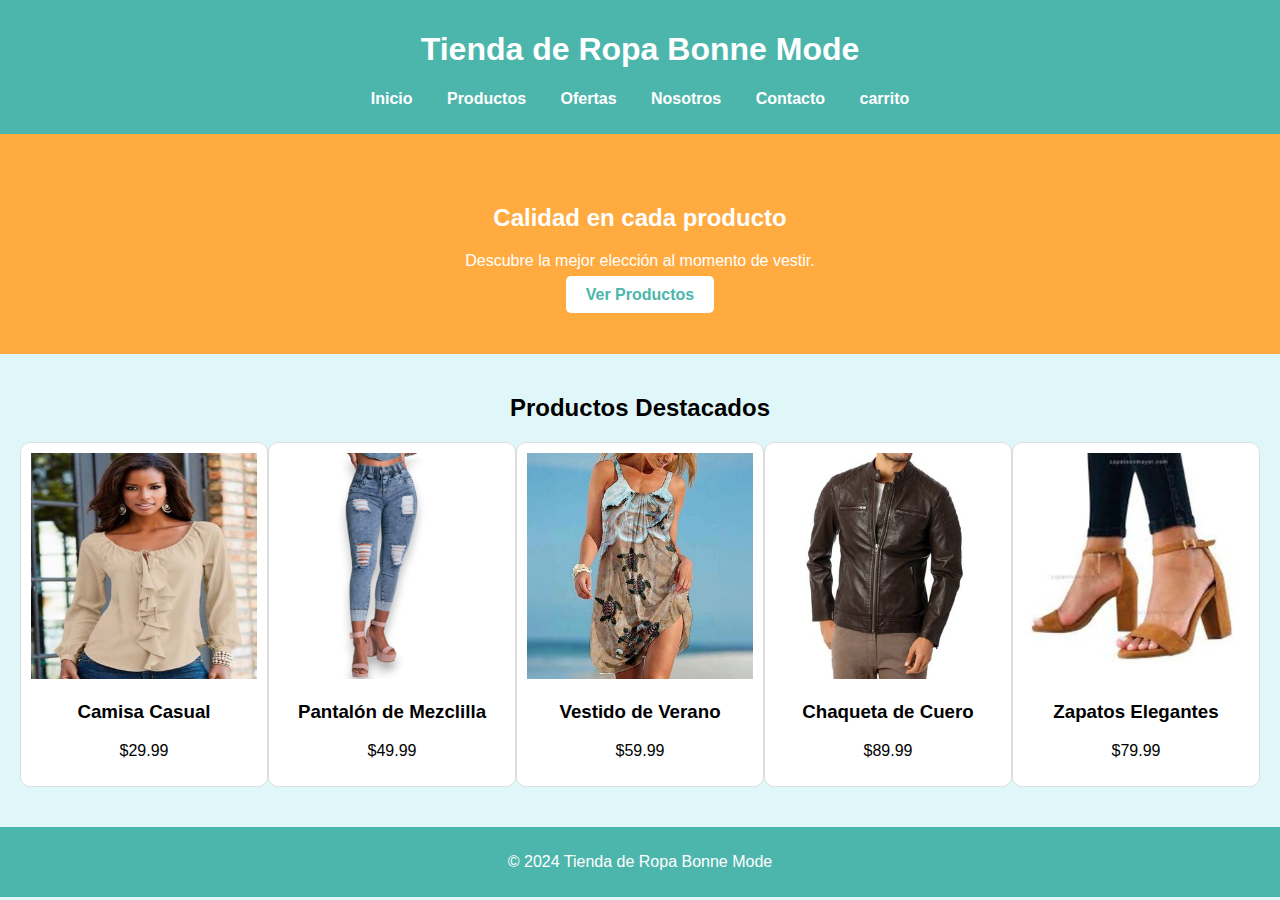
<file: html/index.html>
<!DOCTYPE html>
<html lang="es">
<head>
    <meta charset="UTF-8">
    <meta name="viewport" content="width=device-width, initial-scale=1.0">
    <title>Tienda de Ropa - Inicio</title>
    <link rel="stylesheet" href="\css\home.css">
</head>
<body>
    <header>
        <div class="logo">
            <h1>Tienda de Ropa Bonne Mode</h1>
        </div>
        <nav>
            <ul>
                <li><a href="index.html">Inicio</a></li>
                <li><a href="productos.html">Productos</a></li>
                <li><a href="ofertas.html">Ofertas</a></li>
                <li><a href="nosotros.html">Nosotros</a></li>
                <li><a href="contacto.html">Contacto</a></li>
                <li><a href="Carrito.html">carrito</a></li>
            </ul>
        </nav>
    </header>

    <main>
        <section class="hero">
            <h2>Calidad en cada producto</h2>
            <p>Descubre la mejor elección al momento de vestir.</p>
            <a href="productos.html" class="btn">Ver Productos</a>
        </section>

        <section class="destacados">
            <h2>Productos Destacados</h2>
            <div class="productos-grid">
                <div class="producto">
                    <img src="\img\camisa casual.jpg" alt="Camisa Casual">
                    <h3>Camisa Casual</h3>
                    <p>$29.99</p>
                </div>
                <div class="producto">
                    <img src="\img\pantalon mesc.png" alt="Pantalón de Mezclilla">
                    <h3>Pantalón de Mezclilla</h3>
                    <p>$49.99</p>
                </div>
                <div class="producto">
                    <img src="\img\vestido de verano.jpg" alt="Vestido de Verano">
                    <h3>Vestido de Verano</h3>
                    <p>$59.99</p>
                </div>
                <div class="producto">
                    <img src="\img\chaqueta.jpg" alt="Chaqueta de Cuero">
                    <h3>Chaqueta de Cuero</h3>
                    <p>$89.99</p>
                </div>
                <div class="producto">
                    <img src="\img\zapatos.jpg" alt="Zapatos Elegantes">
                    <h3>Zapatos Elegantes</h3>
                    <p>$79.99</p>
                </div>
            </div>
        </section>
    </main>

    <footer>
        <p>&copy; 2024 Tienda de Ropa Bonne Mode</p>
    </footer>
</body>
</html>
</file>
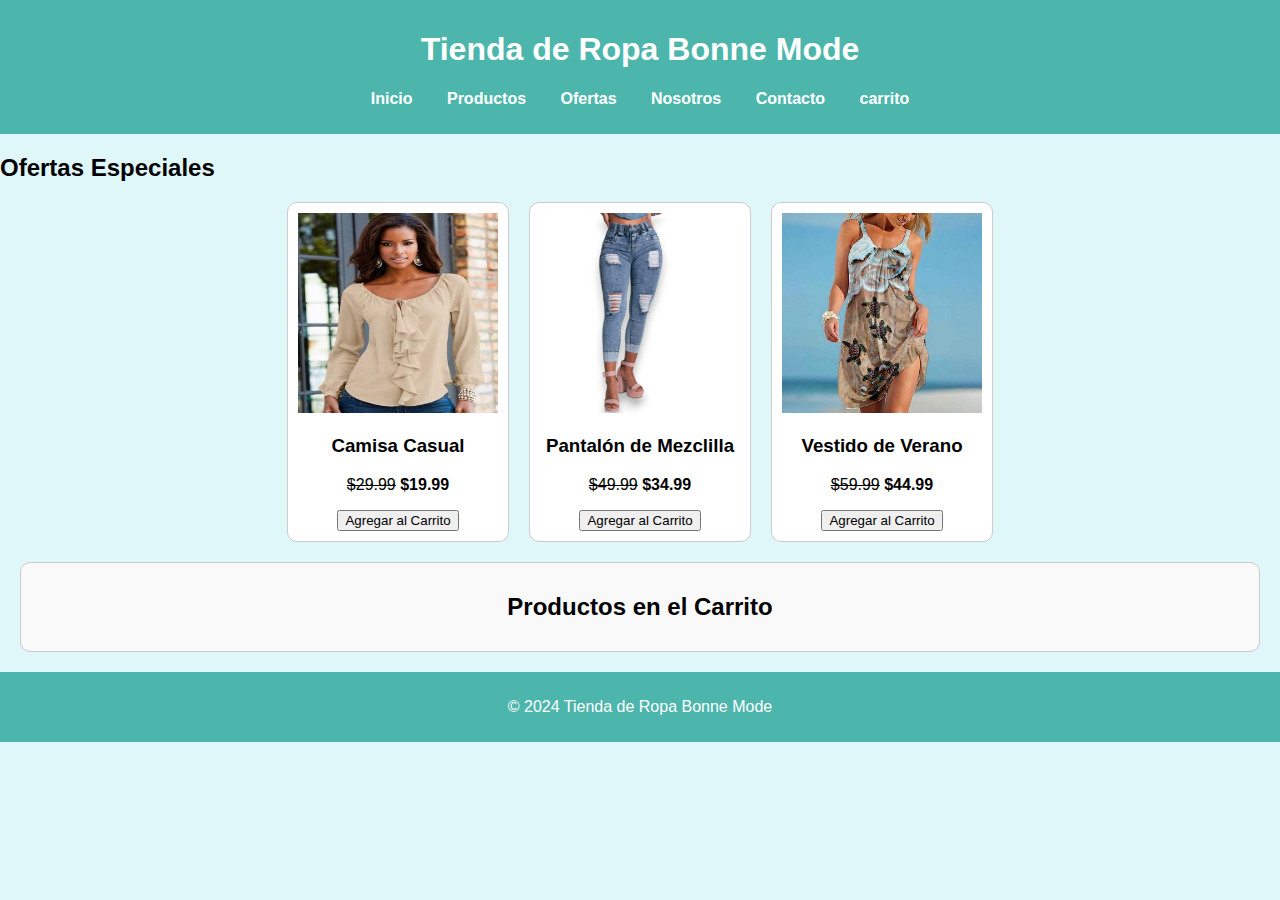
<file: html/Carrito.html>
<!DOCTYPE html>
<html lang="es">
<head>
    <meta charset="UTF-8">
    <meta name="viewport" content="width=device-width, initial-scale=1.0">
    <title>Tienda de Ropa Bonne Mode - Ofertas</title>
    <link rel="stylesheet" href="\css\ofertas.css">
    <style>
        body {
            font-family: Arial, sans-serif;
        }

        .producto-detalle {
            display: flex;
            justify-content: center;
            flex-wrap: wrap;
            gap: 20px;
        }

        .producto {
            border: 1px solid #ccc;
            border-radius: 10px;
            padding: 10px;
            text-align: center;
            width: 200px;
        }

        .carrito {
            margin: 20px;
            border: 1px solid #ccc;
            padding: 10px;
            border-radius: 10px;
            background-color: #f9f9f9;
        }

        .carrito h2 {
            text-align: center;
        }

        .carrito ul {
            list-style-type: none;
            padding: 0;
        }
    </style>
    <script>
        let carrito = [];

        function agregarAlCarrito(nombre, precio) {
            carrito.push({ nombre, precio });
            actualizarCarrito();
        }

        function actualizarCarrito() {
            const carritoLista = document.getElementById('carrito-lista');
            carritoLista.innerHTML = '';

            carrito.forEach(item => {
                const li = document.createElement('li');
                li.textContent = `${item.nombre} - $${item.precio}`;
                carritoLista.appendChild(li);
            });
        }
    </script>
</head>
<body>
    <header>
        <div class="logo">
            <h1>Tienda de Ropa Bonne Mode</h1>
        </div>
        <nav>
            <ul>
                <li><a href="index.html">Inicio</a></li>
                <li><a href="productos.html">Productos</a></li>
                <li><a href="ofertas.html">Ofertas</a></li>
                <li><a href="nosotros.html">Nosotros</a></li>
                <li><a href="contacto.html">Contacto</a></li>
                <li><a href="Carrito.html">carrito</a></li>
            </ul>
        </nav>
    </header>

    <main>
        <section class="productos-lista">
            <h2>Ofertas Especiales</h2>
            <div class="producto-detalle">
                <div class="producto">
                    <img src="\img\camisa casual.jpg" alt="Camisa Casual">
                    <h3>Camisa Casual</h3>
                    <p><s>$29.99</s> <strong>$19.99</strong></p>
                    <button onclick="agregarAlCarrito('Camisa Casual', 19.99)">Agregar al Carrito</button>
                </div>
                <div class="producto">
                    <img src="\img\pantalon mesc.png" alt="Pantalón de Mezclilla">
                    <h3>Pantalón de Mezclilla</h3>
                    <p><s>$49.99</s> <strong>$34.99</strong></p>
                    <button onclick="agregarAlCarrito('Pantalón de Mezclilla', 34.99)">Agregar al Carrito</button>
                </div>
                <div class="producto">
                    <img src="\img\vestido de verano.jpg" alt="Vestido de Verano">
                    <h3>Vestido de Verano</h3>
                    <p><s>$59.99</s> <strong>$44.99</strong></p>
                    <button onclick="agregarAlCarrito('Vestido de Verano', 44.99)">Agregar al Carrito</button>
                </div>
            </div>
        </section>

        <section class="carrito">
            <h2>Productos en el Carrito</h2>
            <ul id="carrito-lista"></ul>
        </section>
    </main>

    <footer>
        <p>&copy; 2024 Tienda de Ropa Bonne Mode</p>
    </footer>
</body>
</html>
</file>
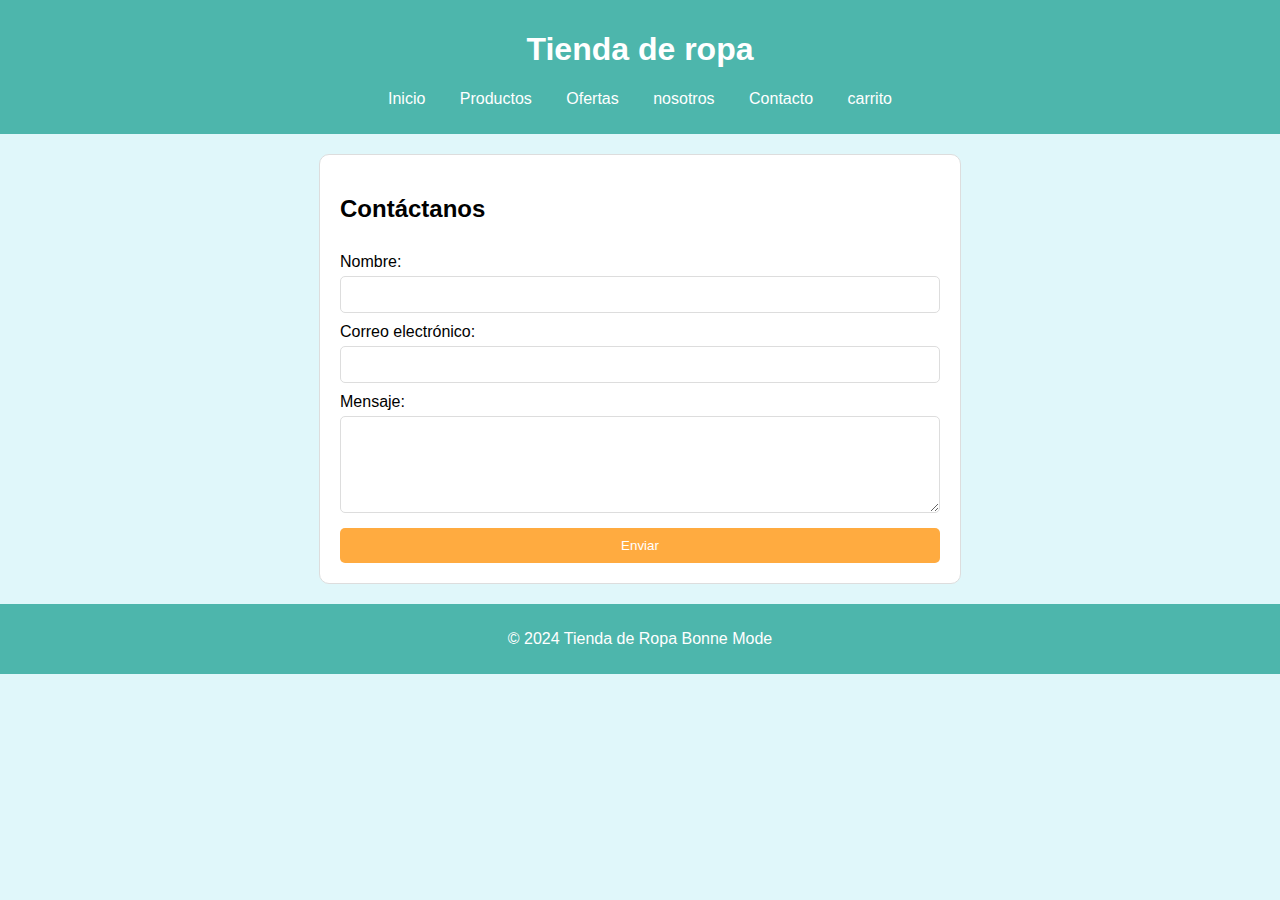
<file: html/contacto.html>
<!DOCTYPE html>
<html lang="es">
<head>
    <meta charset="UTF-8">
    <meta name="viewport" content="width=device-width, initial-scale=1.0">
    <title>Tienda de Ropa Bonne Moda - Contacto</title>
    <link rel="stylesheet" href="\css\contacto.css">
</head>
<body>
    <header>
        <div class="logo">
            <h1>Tienda de ropa</h1>
        </div>
        <nav>
            <ul>
                <li><a href="index.html">Inicio</a></li>
                <li><a href="productos.html">Productos</a></li>
                <li><a href="ofertas.html">Ofertas</a></li>
                <li><a href="nosotros.html">nosotros</a></li>
                <li><a href="contacto.html">Contacto</a></li>
                <li><a href="Carrito.html">carrito</a></li>
            </ul>
            </ul>
        </nav>
    </header>

    <main>
        <section class="contacto-form">
            <h2>Contáctanos</h2>
            <form>
                <label for="nombre">Nombre:</label>
                <input type="text" id="nombre" name="nombre" required>

                <label for="email">Correo electrónico:</label>
                <input type="email" id="email" name="email" required>

                <label for="mensaje">Mensaje:</label>
                <textarea id="mensaje" name="mensaje" rows="5" required></textarea>

                <button type="submit">Enviar</button>
            </form>
        </section>
    </main>

    <footer>
        <p>&copy; 2024 Tienda de Ropa Bonne Mode </p>
    </footer>
</body>
</html>
</file>
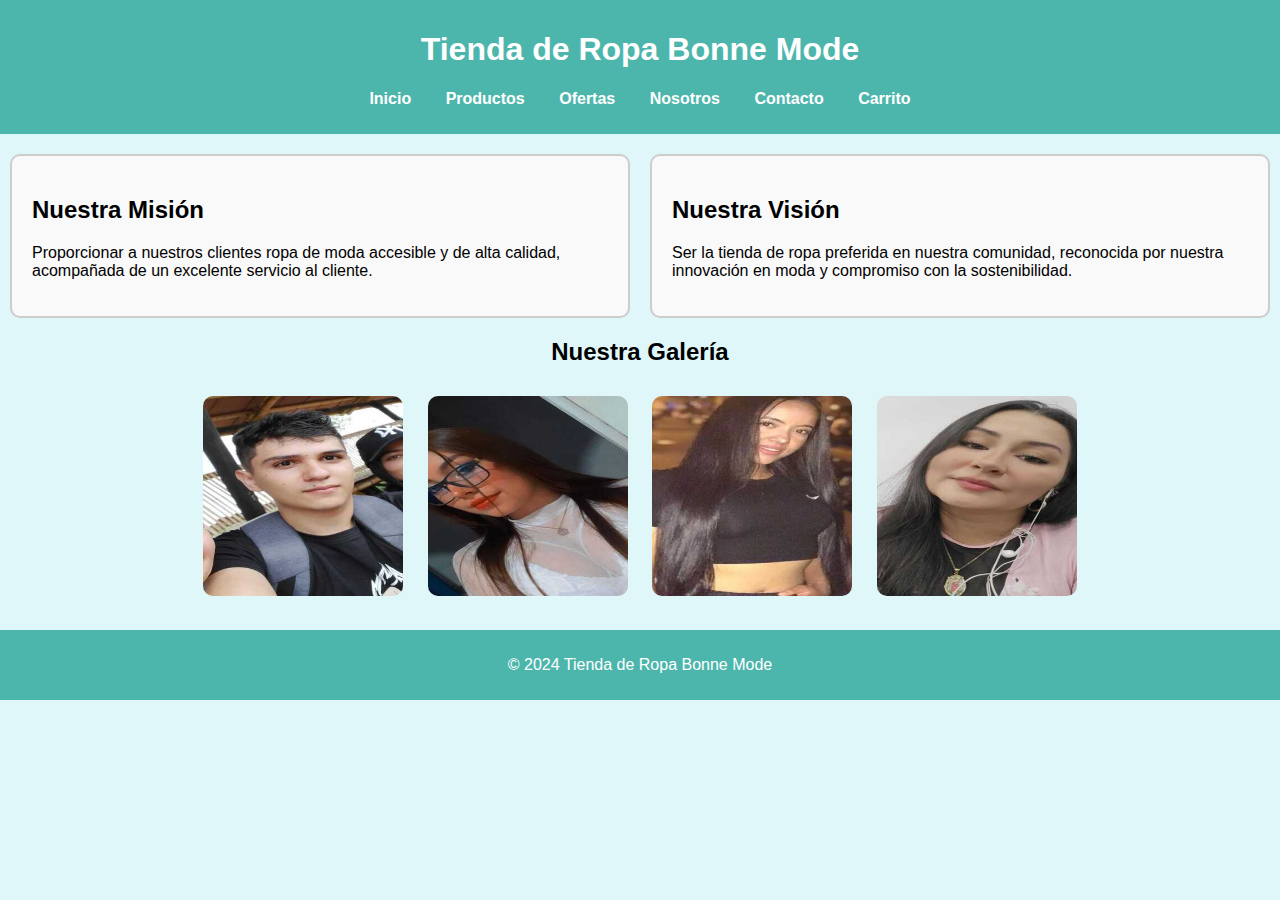
<file: html/nosotros.html>
<!DOCTYPE html>
<html lang="es">
<head>
    <meta charset="UTF-8">
    <meta name="viewport" content="width=device-width, initial-scale=1.0">
    <title>Tienda de Ropa Bonne Mode - Nosotros</title>
    <link rel="stylesheet" href="\css\Nosotros.css">
    <style>
        .vision-mision {
            display: flex;
            justify-content: space-around;
            margin: 20px 0;
        }
        .mision, .vision {
            border: 2px solid #ccc;
            padding: 20px;
            border-radius: 10px;
            width: 45%;
            background-color: #f9f9f9;
        }
        .galeria {
            text-align: center;
            margin: 20px 0;
        }
        .imagenes img {
            margin: 10px;
            width: 200px; /* Adjust width as needed */
            border-radius: 10px;
            cursor: pointer;
        }
    </style>
    <script>
        function mostrarNombre(nombre) {
            alert(`Este es ${nombre}`);
        }
    </script>
</head>
<body>
    <header>
        <div class="logo">
            <h1>Tienda de Ropa Bonne Mode</h1>
        </div>
        <nav>
            <ul>
                <li><a href="index.html">Inicio</a></li>
                <li><a href="productos.html">Productos</a></li>
                <li><a href="ofertas.html">Ofertas</a></li>
                <li><a href="nosotros.html">Nosotros</a></li>
                <li><a href="contacto.html">Contacto</a></li>
                <li><a href="Carrito.html">Carrito</a></li>
            </ul>
        </nav>
    </header>

    <main>
        <section class="vision-mision">
            <div class="mision">
                <h2>Nuestra Misión</h2>
                <p>Proporcionar a nuestros clientes ropa de moda accesible y de alta calidad, acompañada de un excelente servicio al cliente.</p>
            </div>
            <div class="vision">
                <h2>Nuestra Visión</h2>
                <p>Ser la tienda de ropa preferida en nuestra comunidad, reconocida por nuestra innovación en moda y compromiso con la sostenibilidad.</p>
            </div>
        </section>

        <section class="galeria">
            <h2>Nuestra Galería</h2>
            <div class="imagenes">
                <img src="\img\sebas.jpg" alt="Administrador" title="Administrador" onclick="mostrarNombre('Sebastian salinas')">
                <img src="\img\dahi.jpg" alt="Ejecutivo" title="Ejecutivo" onclick="mostrarNombre('Dahiana')">
                <img src="\img\karina.jpg" alt="Ventas" title="Ventas" onclick="mostrarNombre('Karina')">
                <img src="\img\lisbe.jpg" alt="Compras" title="Compras" onclick="mostrarNombre('Lisbe')">
            </div>
        </section>
    </main>

    <footer>
        <p>&copy; 2024 Tienda de Ropa Bonne Mode</p>
    </footer>
</body>
</html>
</file>
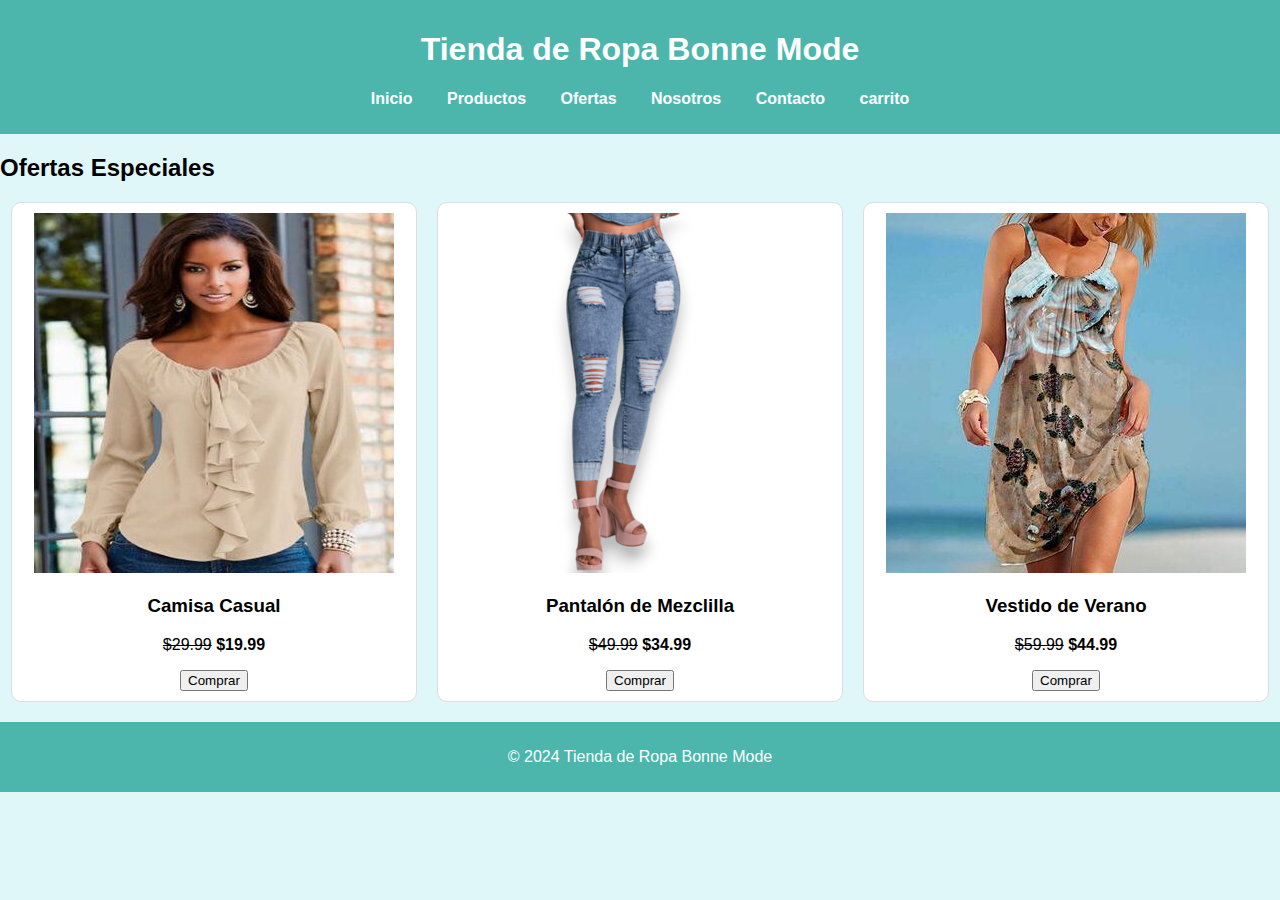
<file: html/ofertas.html>
<!DOCTYPE html>
<html lang="es">
<head>
    <meta charset="UTF-8">
    <meta name="viewport" content="width=device-width, initial-scale=1.0">
    <title>Tienda de Ropa Bonne Mode - Ofertas</title>
    <link rel="stylesheet" href="\css\ofertas.css">
    <style>
        body 
          
        .producto-detalle {
            display: flex;
            justify-content: center;
            flex-wrap: wrap;
            gap: 20px;
        }
        
    </style>
</head>
<body>
    <header>
        <div class="logo">
            <h1>Tienda de Ropa Bonne Mode</h1>
        </div>
        <nav>
            <ul>
                <li><a href="index.html">Inicio</a></li>
                <li><a href="productos.html">Productos</a></li>
                <li><a href="ofertas.html">Ofertas</a></li>
                <li><a href="nosotros.html">Nosotros</a></li>
                <li><a href="contacto.html">Contacto</a></li>
                <li><a href="Carrito.html">carrito</a></li>
                
            </ul>
        </nav>
    </header>

    <main>
        <section class="productos-lista">
            <h2>Ofertas Especiales</h2>
            <div class="producto-detalle">
                <div class="producto">
                    <img src="\img\camisa casual.jpg" alt="Camisa Casual">
                    <h3>Camisa Casual</h3>
                    <p><s>$29.99</s> <strong>$19.99</strong></p>
                    <button>Comprar</button>
                    
                </div>
                <div class="producto">
                    <img src="\img\pantalon mesc.png" alt="Pantalón de Mezclilla">
                    <h3>Pantalón de Mezclilla</h3>
                    <p><s>$49.99</s> <strong>$34.99</strong></p>
                    <button>Comprar</button>
                   
                </div>
                <div class="producto">
                    <img src="\img\vestido de verano.jpg" alt="Vestido de Verano">
                    <h3>Vestido de Verano</h3>
                    <p><s>$59.99</s> <strong>$44.99</strong></p>
                    <button>Comprar</button>
                    
                </div>
            </div>
        </section>
    </main>

    <footer>
        <p>&copy; 2024 Tienda de Ropa Bonne Mode</p>
    </footer>
</body>
</html>
</file>
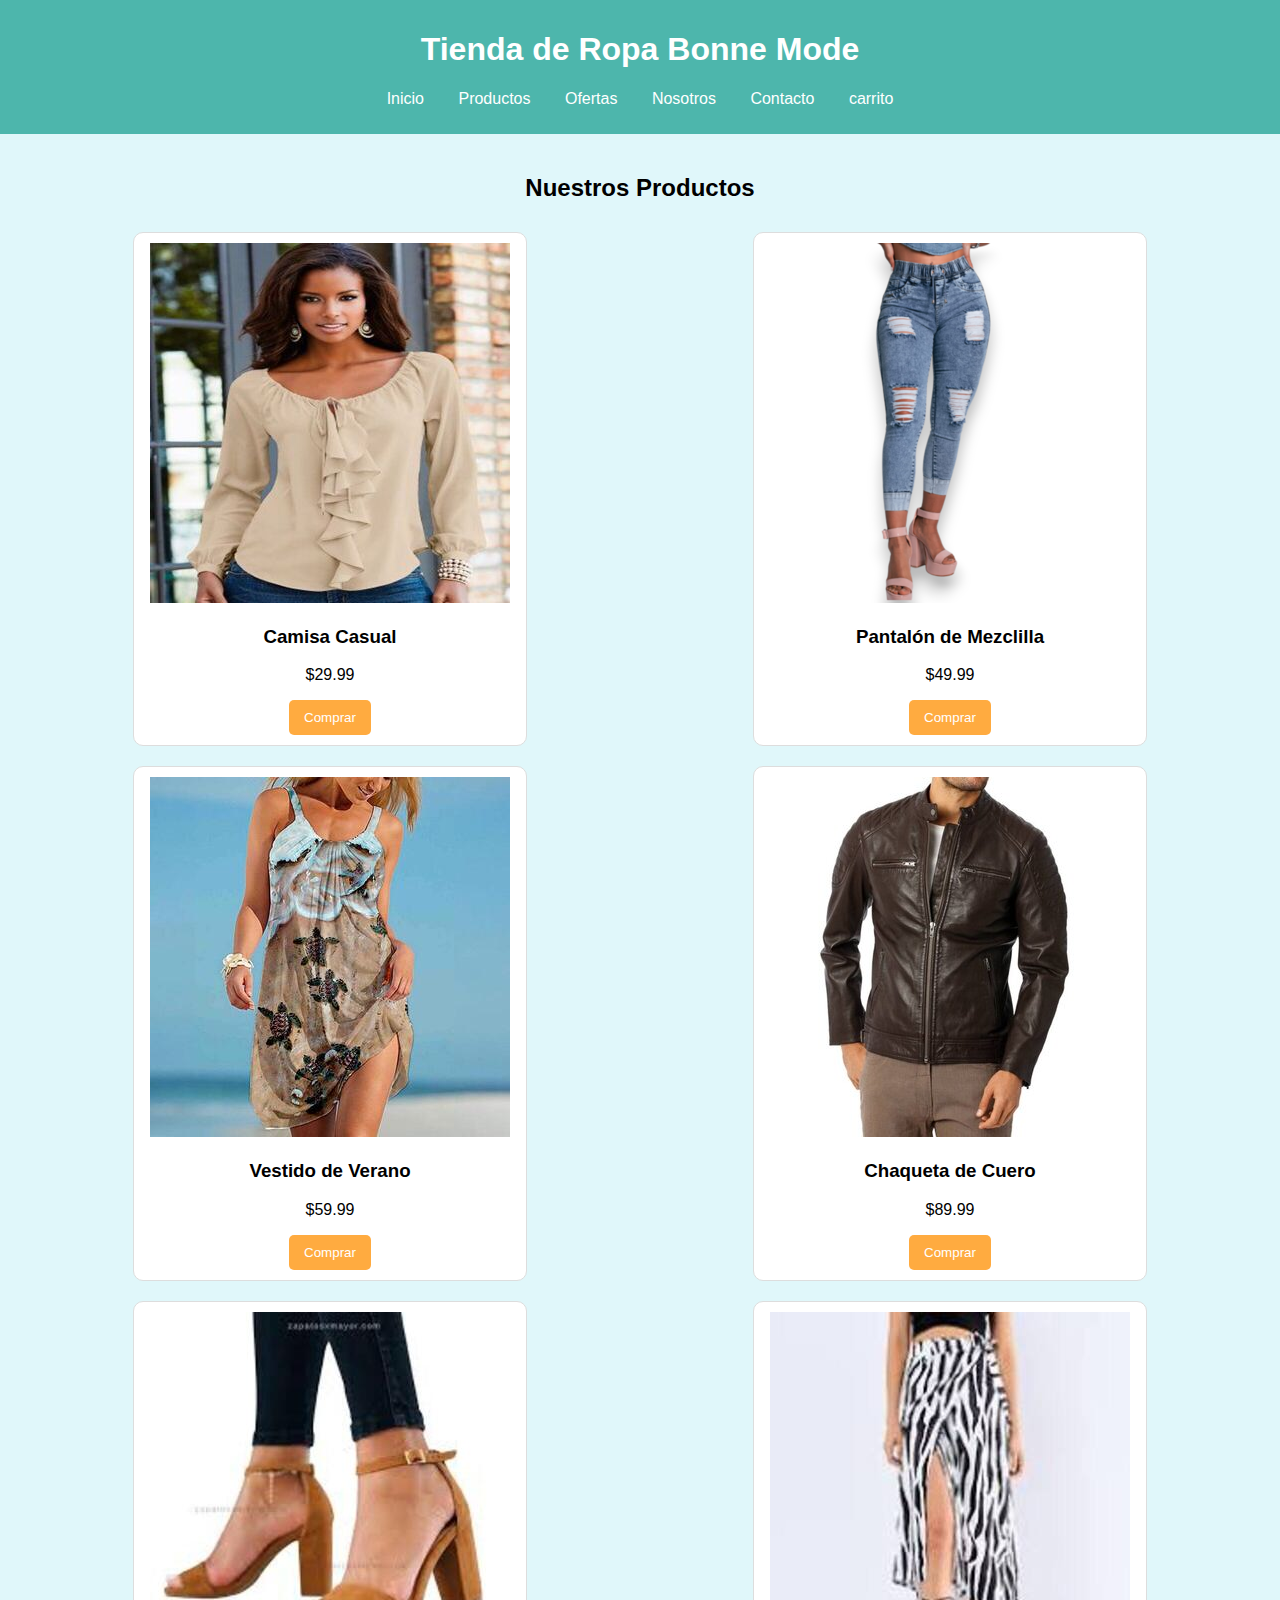
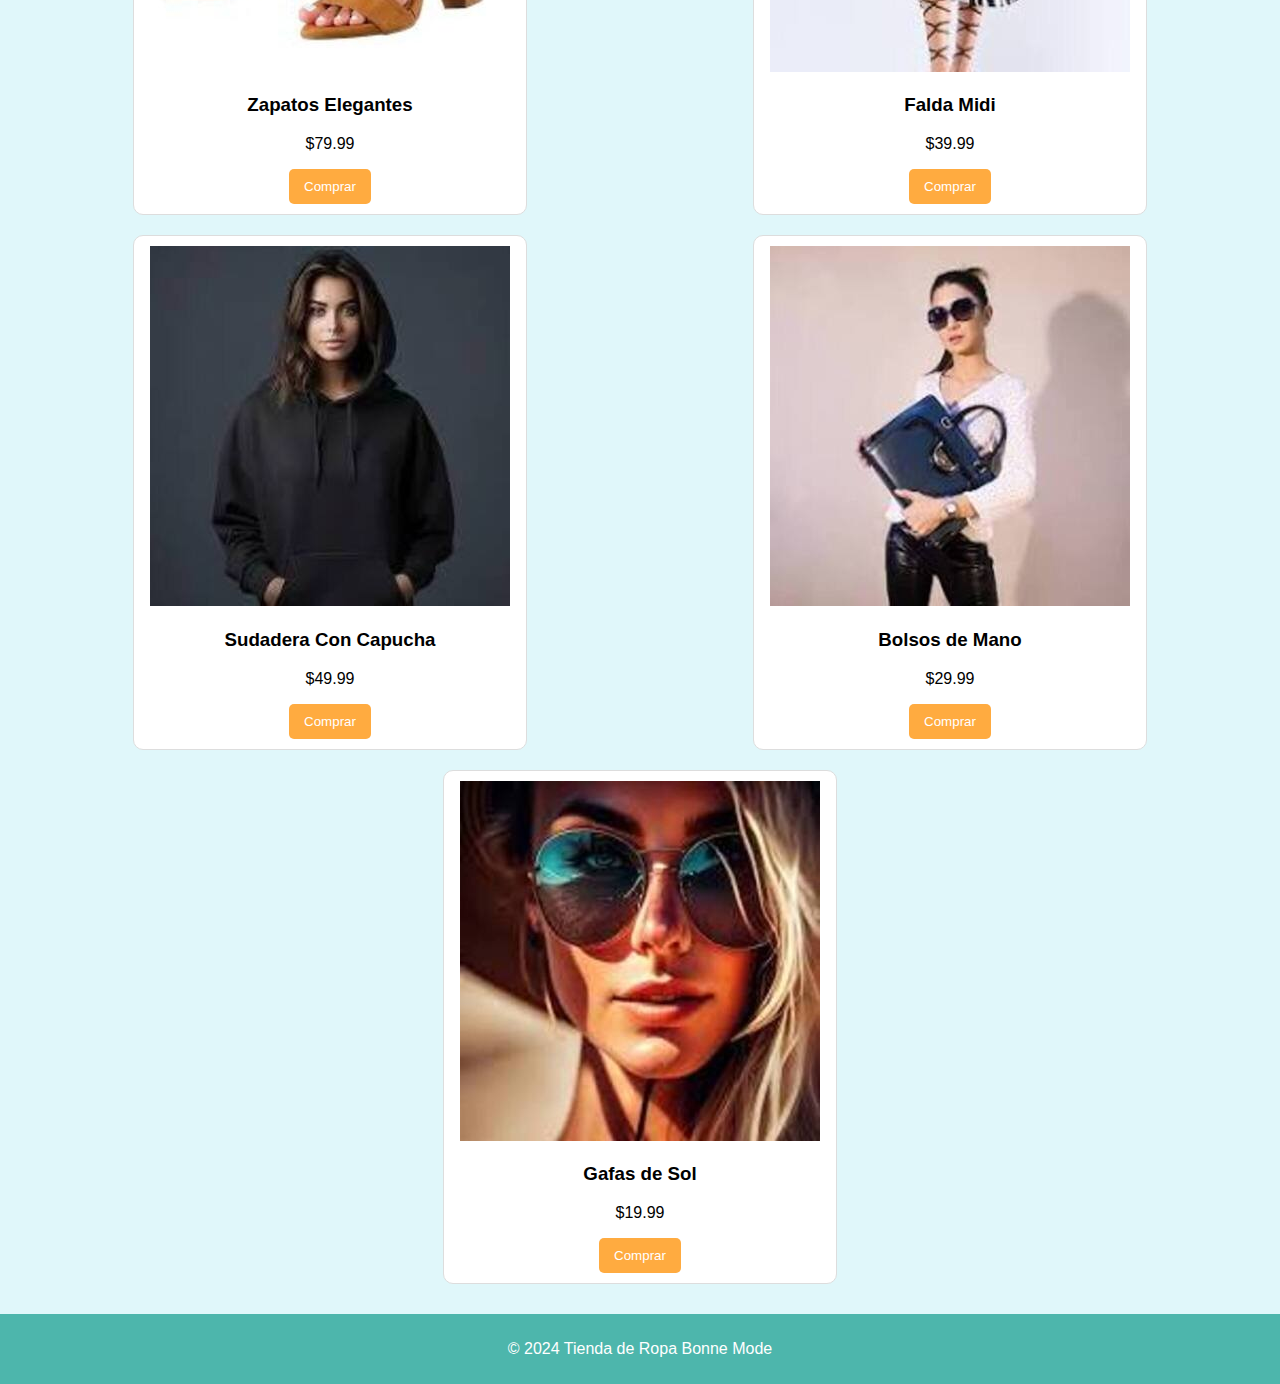
<file: html/productos.html>
<!DOCTYPE html>
<html lang="es">
<head>
    <meta charset="UTF-8">
    <meta name="viewport" content="width=device-width, initial-scale=1.0">
    <title>Tienda de Ropa Bonne Mode - Productos</title>
    <link rel="stylesheet" href="\css\producto.css">
</head>
<body>
    <header>
        <div class="logo">
            <h1>Tienda de Ropa Bonne Mode</h1>
        </div>
        <nav>
            <ul>
                <li><a href="index.html">Inicio</a></li>
                <li><a href="productos.html">Productos</a></li>
                <li><a href="ofertas.html">Ofertas</a></li>
                <li><a href="nosotros.html">Nosotros</a></li>
                <li><a href="contacto.html">Contacto</a></li>
                <li><a href="Carrito.html">carrito</a></li>
            </ul>
        </nav>
    </header>

    <main>
        <section class="productos-lista">
            <h2>Nuestros Productos</h2>
            <div class="producto-detalle">
                <div class="producto">
                    <img src="\img\camisa casual.jpg" alt="Camisa Casual">
                    <h3>Camisa Casual</h3>
                    <p>$29.99</p>
                    <button>Comprar</button>
                </div>
                <div class="producto">
                    <img src="\img\pantalon mesc.png" alt="Pantalón de Mezclilla">
                    <h3>Pantalón de Mezclilla</h3>
                    <p>$49.99</p>
                    <button>Comprar</button>
                </div>
                <div class="producto">
                    <img src="\img\vestido de verano.jpg" alt="Vestido de Verano">
                    <h3>Vestido de Verano</h3>
                    <p>$59.99</p>
                    <button>Comprar</button>
                </div>
                <div class="producto">
                    <img src="\img\chaqueta.jpg" alt="Chaqueta de Cuero">
                    <h3>Chaqueta de Cuero</h3>
                    <p>$89.99</p>
                    <button>Comprar</button>
                </div>
                <div class="producto">
                    <img src="\img\zapatos.jpg" alt="Zapatos Elegantes">
                    <h3>Zapatos Elegantes</h3>
                    <p>$79.99</p>
                    <button>Comprar</button>
                </div>
                <div class="producto">
                    <img src="\img\falda m.jpg" alt="Falda Midi">
                    <h3>Falda Midi</h3>
                    <p>$39.99</p>
                    <button>Comprar</button>
                </div>
                <div class="producto">
                    <img src="\img\sudadera.jpg" alt="Sudadera Con Capucha">
                    <h3>Sudadera Con Capucha</h3>
                    <p>$49.99</p>
                    <button>Comprar</button>
                </div>
                <div class="producto">
                    <img src="\img\bolso.jpg" alt="Bolsos de Mano">
                    <h3>Bolsos de Mano</h3>
                    <p>$29.99</p>
                    <button>Comprar</button>
                </div>
                <div class="producto">
                    <img src="\img\gafas.jpg" alt="Gafas de Sol">
                    <h3>Gafas de Sol</h3>
                    <p>$19.99</p>
                    <button>Comprar</button>

                    
                </div>
            </div>
        </section>
    </main>

    <footer>
        <p>&copy; 2024 Tienda de Ropa Bonne Mode</p>
    </footer>
</body>
</html>
</file>
